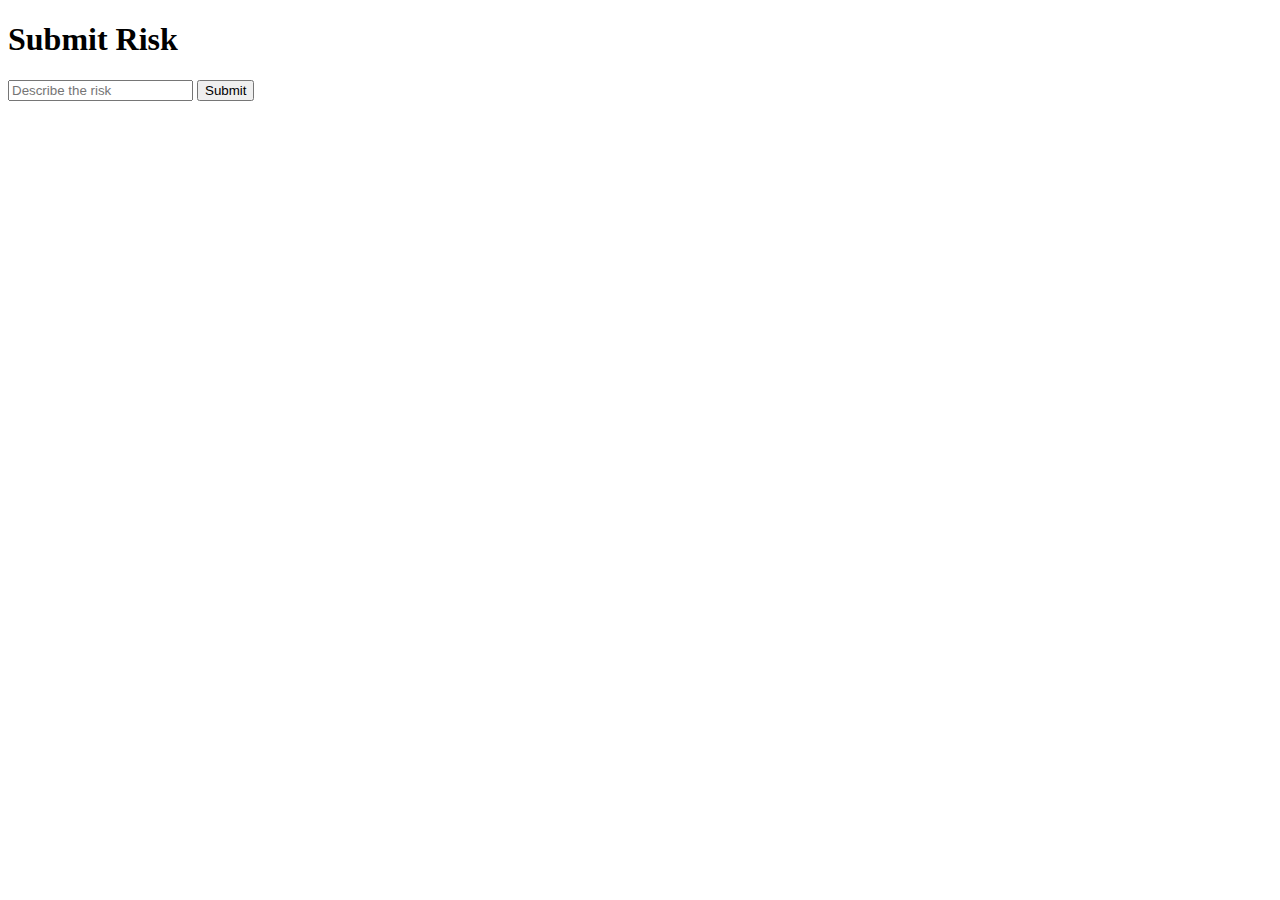
<file: src/main/resources/templates/risk-form.html>
<!DOCTYPE html>
<html xmlns:th="http://www.thymeleaf.org">
<head>
    <title>Risk Assessment</title>
</head>
<body>
<h1>Submit Risk</h1>
<form th:action="@{/assess}" method="post">
    <input type="text" name="riskDescription" placeholder="Describe the risk">
    <button type="submit">Submit</button>
</form>
</body>
</html>
</file>
